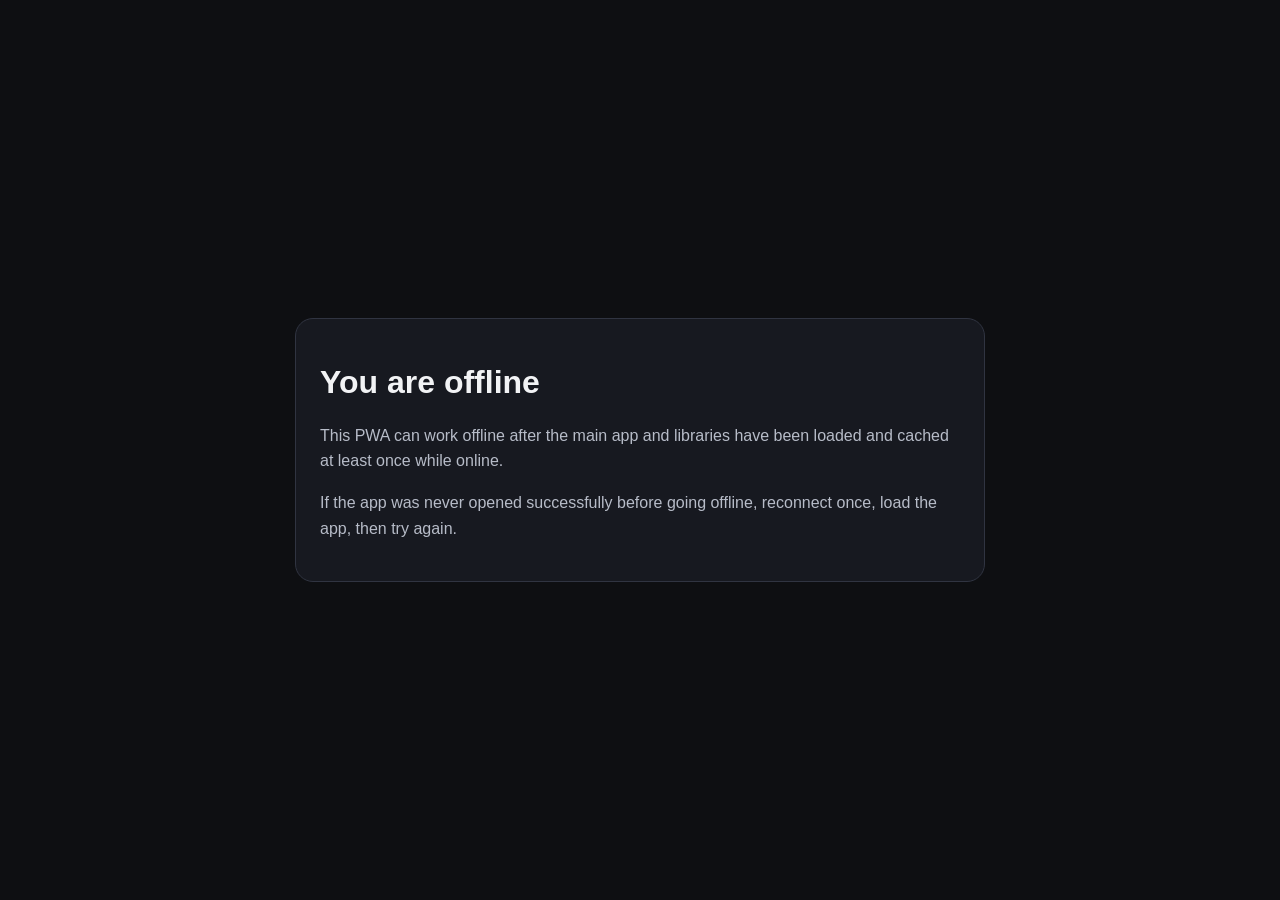
<file: offline.html>
<!DOCTYPE html>
<html lang="en"><head><meta charset="UTF-8" /><meta name="viewport" content="width=device-width, initial-scale=1.0" /><title>Offline | Batch Audio Converter</title><style>body{margin:0;background:#0e0f12;color:#f2f3f5;font-family:Arial,Helvetica,sans-serif;display:grid;place-items:center;min-height:100vh}.box{width:min(640px,calc(100% - 24px));border:1px solid #303441;background:#171920;border-radius:18px;padding:24px}p{color:#b7bcc8;line-height:1.6}</style></head><body><div class="box"><h1>You are offline</h1><p>This PWA can work offline after the main app and libraries have been loaded and cached at least once while online.</p><p>If the app was never opened successfully before going offline, reconnect once, load the app, then try again.</p></div></body></html>
</file>
